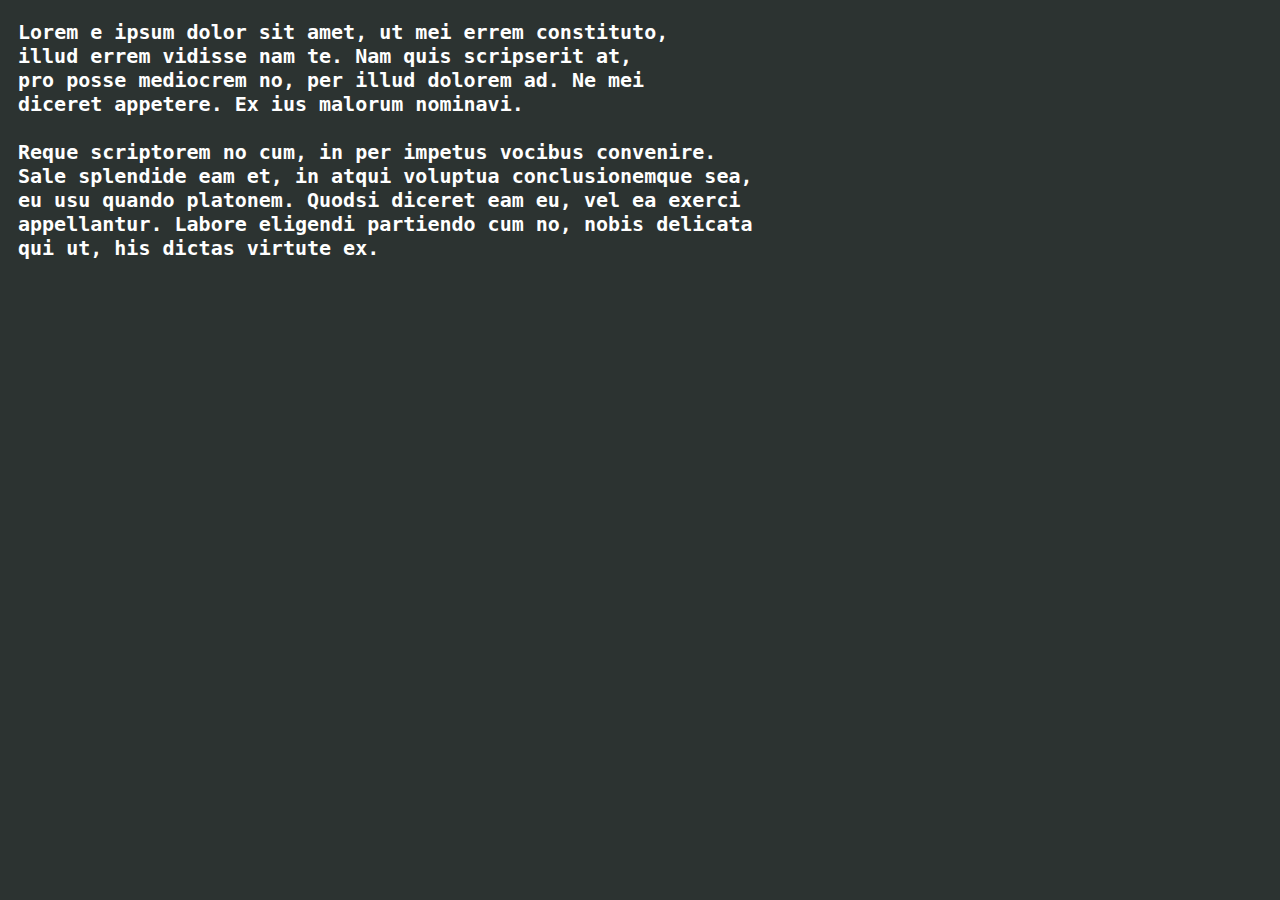
<file: index.html>
<!DOCTYPE html>
<html xmlns="http://www.w3.org/1999/xhtml" lang="en" xml:lang="en">
    <!-- 119:104:105:108:101:40:84:114:117:101:41:58:10:32:32:112:114:105:110:116:40:34:87:111:119:34:41 -->
    <head>
        <title>Vim Tutor</title>
        <link rel="stylesheet" type="text/css" href="style.css">
        <!--<script src="http://ajax.googleapis.com/ajax/libs/jquery/1.11.2/jquery.min.js"></script>-->
        <script src="jquery-min.js"></script>
        <script src="main.js"></script>
        <script src="line.js"></script>
        <script src="buffer.js"></script>
        <script src="strings.js"></script>
        <script src="modes.js"></script>
        <script src="match.js"></script>
        <script src="commands.js"></script>
        <script src="highlight.js"></script>
        <script src="render.js"></script>
        <script src="vim.js"></script>
    </head>

    <body>
        <div class="container">
            <div class="number">
            </div>

            <div class="text">
            </div>

            <div class="commandWindow">
            </div>
        </div>
    </body>
</html>
</file>
<file: style.css>
body {
    background: #2C3331;
}

.container {
    margin: 20px 0px 0px 10px;
    position: relative;
}

.text pre {
    margin-top: 0px;
    margin-bottom: 0px;
    font-family: Consolas, monaco, monospace;
    font-weight: bold;
    font-size: 20px;
    color: white;
}

.push {
    height: 475px;
}

.commandWindow {
    font-family: Consolas, monaco, monospace;
    font-weight: bold;
    font-size: 20px;
    color: white;
}
</file>
